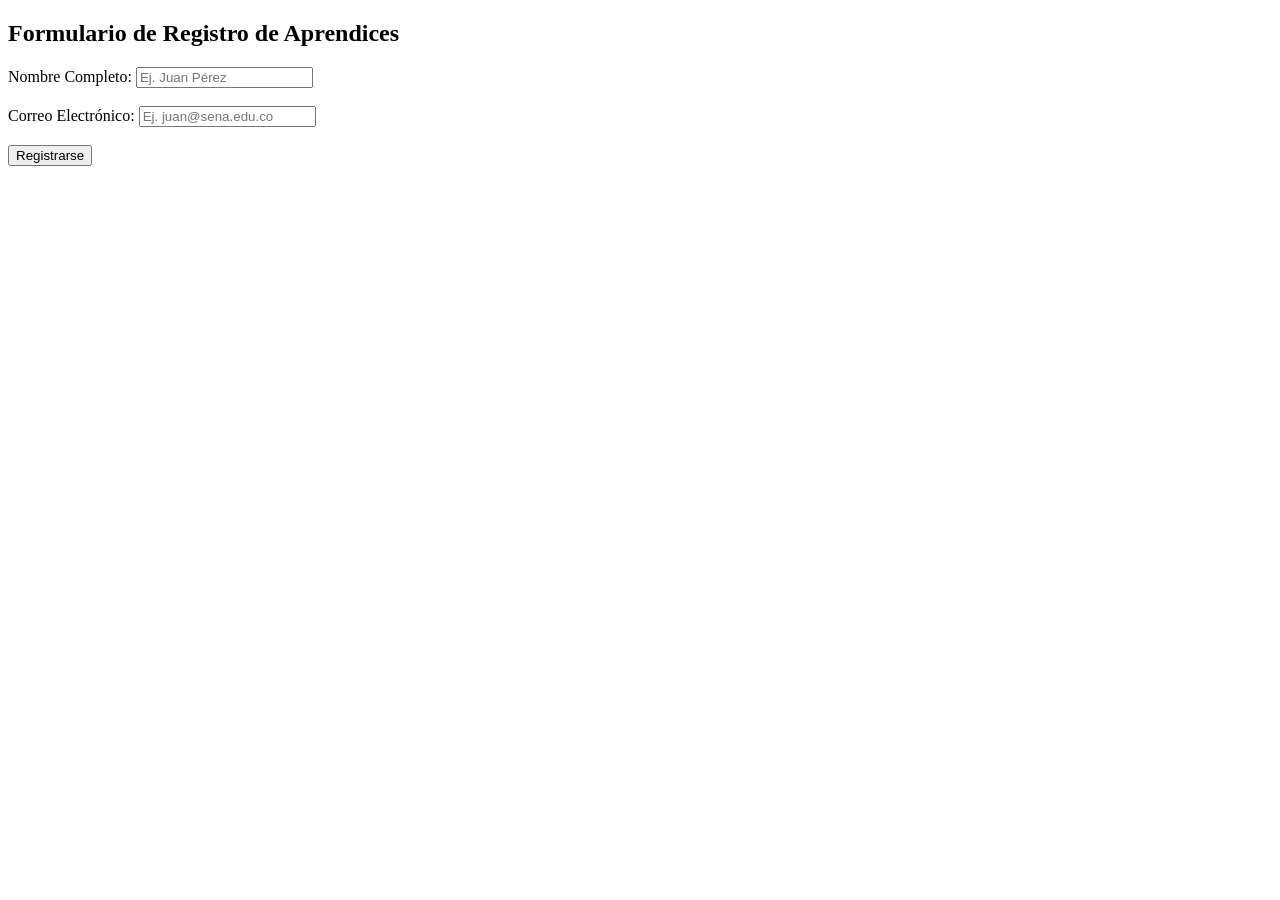
<file: parte2_flask/templates/13_formulario.html>
<!DOCTYPE html>
<html lang="es">
<head>
    <meta charset="UTF-8">
    <title>Formulario SENA</title>
</head>
<body>
    <h2>Formulario de Registro de Aprendices</h2>
    
    <form action="" method="POST">
        <div>
            <label>Nombre Completo:</label>
            <input type="text" name="nombre" placeholder="Ej. Juan Pérez" required>
        </div>
        <br>
        <div>
            <label>Correo Electrónico:</label>
            <input type="email" name="correo" placeholder="Ej. juan@sena.edu.co" required>
        </div>
        <br>
        <button type="submit">Registrarse</button>
    </form>
</body>
</html>
</file>
